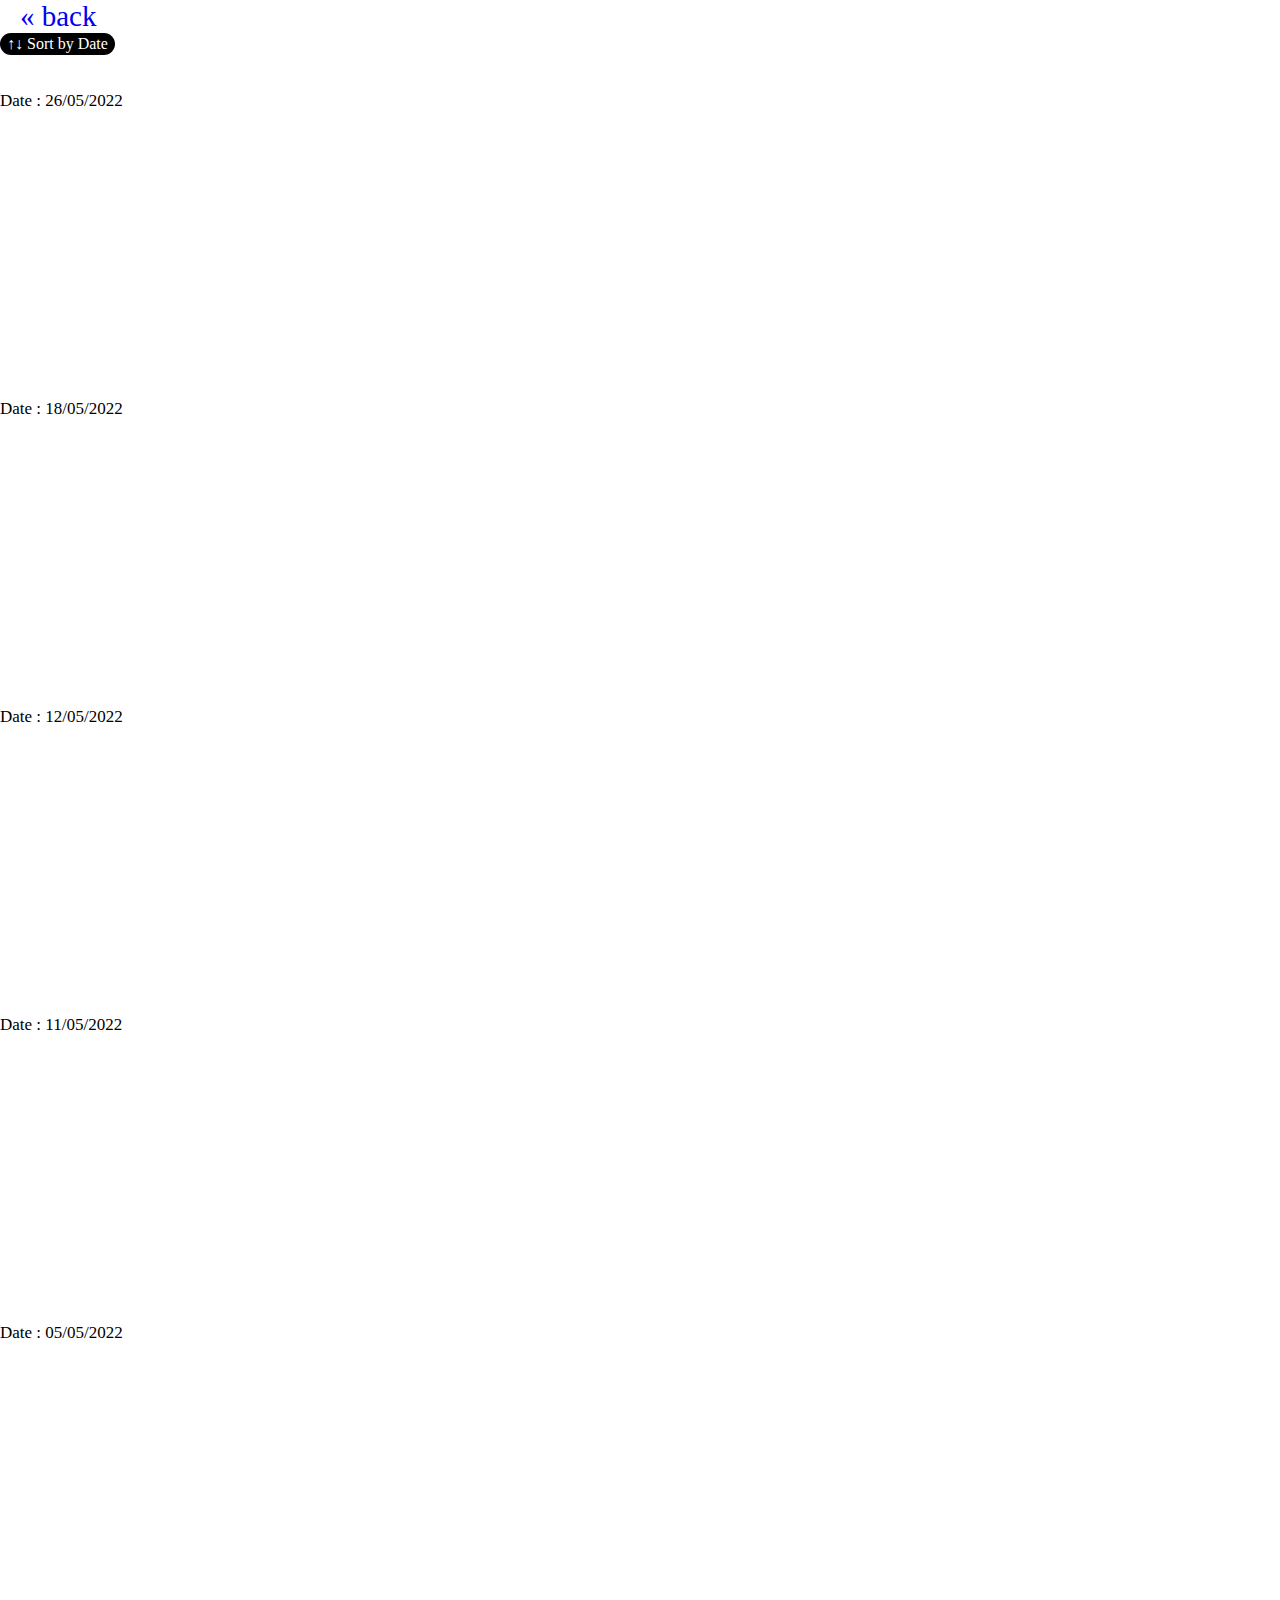
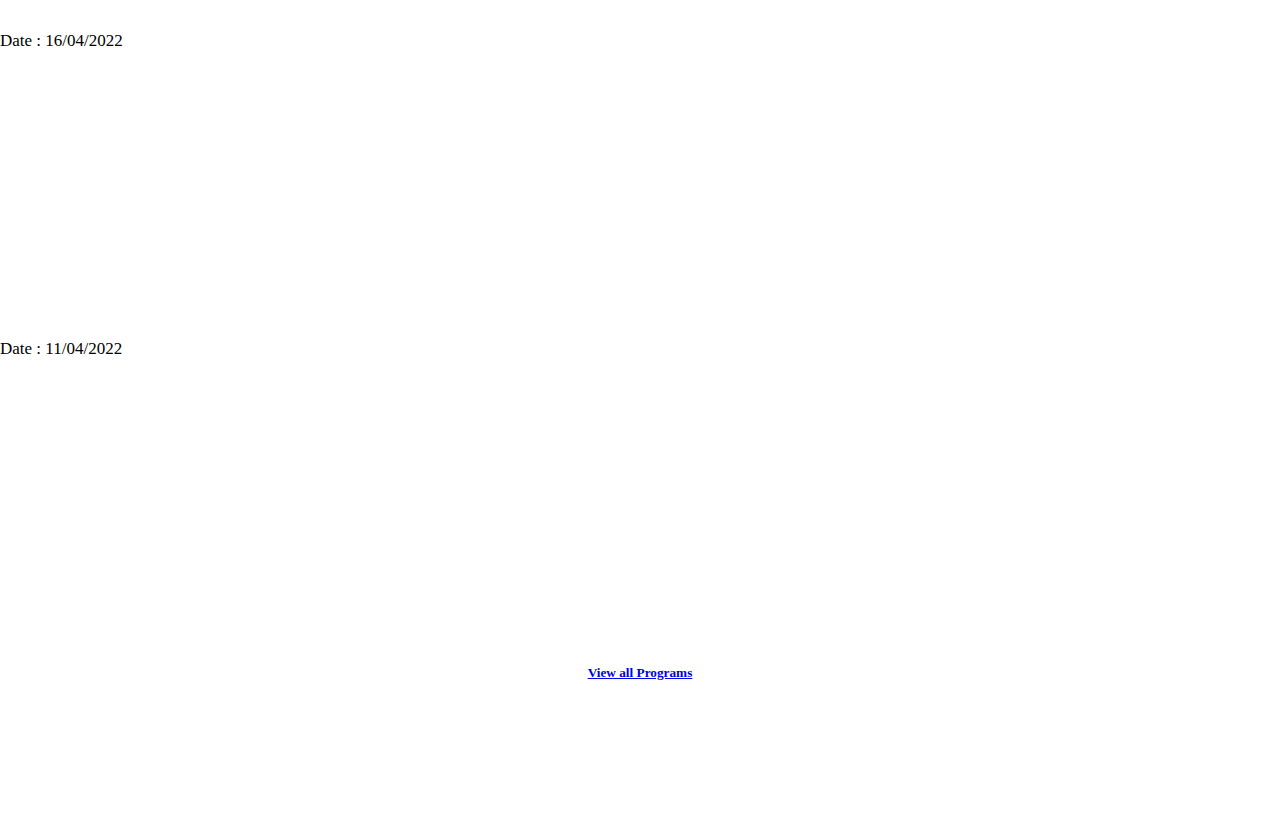
<file: videos.html>
<!DOCTYPE html>
<html>
<head>
<meta name="viewport" content="width=device-width, initial-scale=1.0">
<link rel="stylesheet" href="style.css">
<title>M.B Programs</title>
</head>
<style>
 label 
  {
font-family: fantasy;
font-size: 17px;
 }
 blockquote 
 {
 margin-right: 20px;
  margin-left: 20px;
 }
</style>
<script>
document.cookie = "Owner Name : Samarth Magdum , Siddhesh Katkar";
</script>
 <body>
<blockquote class="font"><div class="back"><a href="/Mauli-Beats/index.html">« back</a></div></blockquote><div class="sort" text-align="left"> ↑↓ Sort by Date </div>
<br>
<br>
<br>
<label>Date : 26/05/2022</label>
<br>
<iframe allowfullscreen="allowfullscreen" class="b-hbp-video b-uploaded" frameborder="0" height="266" id="BLOGGER-video-e33460a93c01e94c-15903" mozallowfullscreen="mozallowfullscreen" src="https://www.blogger.com/video.g?token=AD6v5dwzu0FmkHuwJm-anMkHU9nvRoTtvXWOY6rz5EA4nN2db7W52Fj-DSzUCtm-wLTbTR9laQ-w77DkR2QAIcqgMBn2jEeYUwkNmxfooSP5qhhS7zffHLN1CQan67LOOUk7WEsh99E" webkitallowfullscreen="webkitallowfullscreen" width="320"></iframe>
<br>
<br>
<label>Date : 18/05/2022</label>
<br>
<iframe allowfullscreen="allowfullscreen" class="b-hbp-video b-uploaded" frameborder="0" height="266" id="BLOGGER-video-95e987505f838989-319" mozallowfullscreen="mozallowfullscreen" src="https://www.blogger.com/video.g?token=AD6v5dxeNHxK14OjMx8SQlOTTt_N2FxSux0shnMeX7zunBygbmtTuuylBW2234pB6lEfUvYwotq5jE3Iv6w_eOmK7217DZ9cw3aG-EzCt6h5yl0bYAqQ2dHhYmlX5Se0XvL8rmBwwxg" webkitallowfullscreen="webkitallowfullscreen" width="320"></iframe>
<br>
<br>
<label>Date : 12/05/2022</label>
 <br>
<iframe allowfullscreen="allowfullscreen" class="b-hbp-video b-uploaded" frameborder="0" height="266" id="BLOGGER-video-78c534638ae4a315-2358" mozallowfullscreen="mozallowfullscreen" src="https://www.blogger.com/video.g?token=AD6v5dzVT0Eogu1UZYmcFK-QmPX0Mjgy4iX_qKN0uzwE2zRobK4RAeJLVNTvCx0HpG_8MDlmUhyFtSacANQaQOxpOs2aQSo4E0CXhQlBaB69mXamL6tcZQGYn_GmndruR9d6t9OWNkLt" webkitallowfullscreen="webkitallowfullscreen" width="320"></iframe>
 <br>
 <br>
 <label>Date : 11/05/2022</label>
 <br>
 <iframe allowfullscreen="allowfullscreen" class="b-hbp-video b-uploaded" frameborder="0" height="266" id="BLOGGER-video-e0ab81ca7ad319ae-18058" mozallowfullscreen="mozallowfullscreen" src="https://www.blogger.com/video.g?token=AD6v5dwtRNO3dTrknikhN3GVGXmTtgS5hurp_PzVNDZnlWvhWCdMB_DsqQ4p8dh68F4JTjyCmIctR-vhf5TPjvxw_DGp1aC4FK4A5U1HNHFpIvPWDEi7ILSvSF69UZ9l8HoO_TmluoM" webkitallowfullscreen="webkitallowfullscreen" width="320"></iframe>
 <br>
<br>
 <label>Date : 05/05/2022</label>
 <br>
 <iframe allowfullscreen="allowfullscreen" class="b-hbp-video b-uploaded" frameborder="0" height="266" id="BLOGGER-video-e33460a93c01e94c-15725" mozallowfullscreen="mozallowfullscreen" src="https://draft.blogger.com/video.g?token=AD6v5dxNdHopSprMgfC11YMD4AaQsTJ4yEzYblxj9-32f7MF-Ac6LEa0sxm88LpPIbRsJOsYM7PEpcFEX1P-4BP-MPCe2bpyhr1kU49bwO_71Rj360OxFRd-YiYoQhhjMOwOjuvf8Oo" webkitallowfullscreen="webkitallowfullscreen" width="320"></iframe>
 <br>
 <br>
 <label>Date : 16/04/2022</label>
 <br>
 <iframe allowfullscreen="allowfullscreen" class="b-hbp-video b-uploaded" frameborder="0" height="266" id="BLOGGER-video-e33460a93c01e94c-15725" mozallowfullscreen="mozallowfullscreen" src="https://www.blogger.com/video.g?token=AD6v5dxA6ycg6YfbY4ZooqWQOCpQ3U_ccEddw5G2aTF5tSYjiwm67Azm3w9_s1USYy2As3at3ZBbiMwPbegtCCkA0fDFKDqBsl-n-r9uWH9vkdISeoP2IyUH1FPi-zPBikFyPKIZKSt9" webkitallowfullscreen="webkitallowfullscreen" width="320"></iframe>
 <br>
 <br>
 <label>Date : 11/04/2022</label>
 <br>
  <iframe allowfullscreen="allowfullscreen" class="b-hbp-video b-uploaded" frameborder="0" height="266" id="BLOGGER-video-5329f0498bae0f10-3618" mozallowfullscreen="mozallowfullscreen" src="https://draft.blogger.com/video.g?token=AD6v5dzdqIXqK1fEOs9J8I3LrF-rg7F2cF6hNU4x6-wQ3tYS8nntsjVO_ovwK5sBCSKzUNl1V7FPDviBhM7lqj30tQbUJ9d2jNpLb-4pxWVHaK9vwwjxbaaWUAjvDWXtvf9xSTo_I80" webkitallowfullscreen="webkitallowfullscreen" width="320"></iframe>
 <br>
 <br>
  <br>
<a class="all" href="https://sammag9.blogspot.com/2022/02/mb-videos.html?m=1"><h5><u>View all Programs </u></h5></a>
<br>
<br>
<br>
<br>
<br>
<br>
<br>
  <b style="color:white;">.</b>
 </body>
</html>
</file>
<file: style.css>
@import "nav-bar.scss";

* {
margin: 0px;
padding: 0px;
}
h2 {
 font-family: serif;
}
.sm9 {
 border-radius: 159px;
 background-color: black;
 color: #00ff7f;
 border: dashed;
 font-family: serif;
 padding-left: 6px;
 padding-right: 6px;
}
.sm99 {
 border-radius: 159px;
 background-color: black;
 color: #ff0000;
 border: dashed;
 font-family: serif;
 }
 .note {
background-color: yellow;
padding: 12px;
padding-top: 5px;
padding-bottom: 5px;
padding-left: 4px;
border-left: 5px solid gold;
}
.img {
 border-radius: 7px;
 background-color: #ffffff;
 }
 .mbem 
 {
  border-radius: 800px;
 }
 blockquote 
 {
  text-decoration: blink;
 }
 h1 {
  text-shadow: 2px 2px 2px, #000000;
  }
 
.beats 
{
 background-color: black;
 filter: contrast(%);
 filter: saturate(170%);
 border-radius: 0px;
}
b.loc
{
 text-shadow: 2px 2px 1px grey;
 font-family: serif;
}
font 
{
 font-family: cursive;
}
.email
{
 color: #000000;
}
html 
{
 background-color: darkwhite;
}
.facebook 
{
 color: blue;
}
a {
 text-decoration: blink;
}
 .send 
 {
  background-color: green;
 }
  .reset
 {
  background-color: red;
 }
   .gender
 {
  background-color: purple;
 }
.beats {
  background-image: url('https://wallpaperaccess.com/full/1302754.jpg');
padding: 40px;
 }
 h5 {
  text-align: center;
 }
 .sort 
 {
  border-radius: 92px;
  background-color: black;
  color: white;
  align: left;
  text-align: left;
  display: inline-block;
  vertical-align: left;
  padding-top: 2px;
  padding-bottom: 2px;
  padding-left: 7px;
  padding-right: 7px;
 
 }
 .font
 {
  font-family: fantasy;
 }
 .back 
 {
  font-size: 29px;
 }
b {
font-family: serif;
}
sm9 {
 text-decoration: blink
}
h4 
{
 display: inline-block;
}

{
 display: inline-block;
}
iframe {
border-radius: 7px;
width: 340px;
}
.int 
{
 background-color: #00bfff;
}
.all {
text-align: center;
}
a.fab 
{
 font-size: 30px;
 text-decoration: blink;
}
.fa-square-facebook
{
 color: royalblue;
 background-color: white;
}
.fa-square-instagram
{
 color: hotpink;
 background-color: #fff;
}
.fa-brands {
font-size: 25px;
}
.fa-whatsapp-square
{
 color: limegreen;
 background-color: #fff;
}
.fa-square-youtube
{
 color: red;
 background-color: white;
}
div.cc {
padding-top: 5px;
}
</file>
